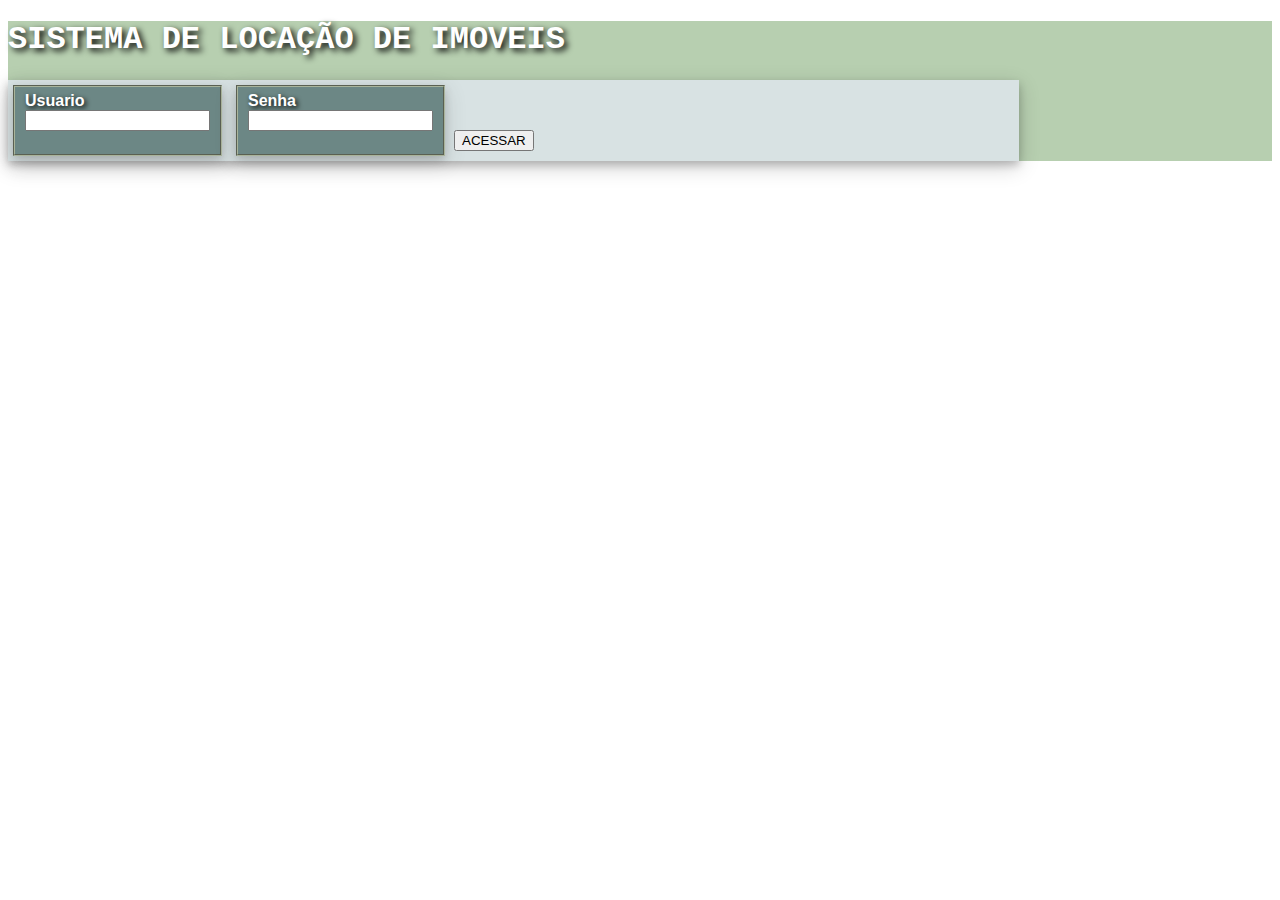
<file: web/View/Principal/login.html>
<!DOCTYPE html>
<html>
    <head>
        <title>TODO supply a title</title>
        <meta charset="UTF-8">
        <meta name="viewport" content="width=device-width, initial-scale=1.0">
        <link  rel="stylesheet" type="text/css" href="../../Css/style.css" />
    </head>
    <body>
        <div class="page-area">
            <h1>SISTEMA DE LOCAÇÃO DE IMOVEIS</h1>
            <div class="page-content">
                <form name="login" action="../../Controller/Sessao/logar.jsp" method="post">

                    <div class="form-group">
                    <label>Usuario</label><br/>
                    <input type="text" name="usuario"/><br/><br/>
                    </div>

                    <div class="form-group">            
                    <label>Senha</label><br/>
                    <input type="password" name="senha"/><br/><br/>
                    </div>

                    <button type="submit">ACESSAR</button>
                </form>
            </div>
        </div>
    </body>
</html>
</file>
<file: web/Css/style.css>
html{
    padding: 0px;
}

h1{
    font-family: "Lucida Console", Courier, monospace;
    color: white;
    text-shadow: black 0.1em 0.1em 0.2em;
}


table{    
    background-color: #d9d4bb;
    border-collapse: collapse;
    width: 100%;
}

table th{
    background-color: #886622;
    color: white;
}

table th, table td{
    padding: 5px;
}

div.page-area{
    background-color: #b7cfb0;    
    flex-direction: row;
    justify-content: center;
    align-items: center;
    width: 100%;
    height: 100%;
}

div.page-content{
    background-color: #d8e2e3;
    width: 80%;
    height:98%;
    box-shadow: 0 4px 8px 0 rgba(0, 0, 0, 0.2), 0 6px 20px 0 rgba(0, 0, 0, 0.19);
}

div.page-content li{
    background-color: #d9d4bb;
    color: #886622;
    font-weight: bolder;
    display: inline-block;
    font-family: "Verdana", sans-serif;
    margin: 5px;
    padding: 4px;
    box-shadow: 0 4px 8px 0 rgba(66, 66, 66, 0.2), 0 6px 20px 0 rgba(66, 66, 66, 0.19);
}

div.form-group{
    background-color: #6c8785;
    display: inline-block;
    margin: 5px;
    padding-left: 10px;
    padding-right: 10px;
    padding-top: 5px;
    padding-bottom: 5px;
    box-shadow: 0 4px 8px 0 rgba(66, 66, 66, 0.2), 0 6px 20px 0 rgba(66, 66, 66, 0.19);
    border: 2px groove #a9b49b;
}

div.form-group > label{
    font-family: Helvetica, sans-serif;
    font-weight: bold;
    text-shadow: 2px 2px 5px black;
    color: white;
    padding-bottom: 7px;
}

div.form-group > textarea,div.form-group > input{
    height: 100%;
}

div.form-group button{
    margin: 6px;
}

div.form-group button[type=submit]{
    font-weight: bolder;
    border: 2px solid black;
    padding: 2px;
}

form#deslogarSistema a{
    font-weight: bold;
    font-style: normal;
    color: white;
    text-shadow: black 0.1em 0.1em 0.2em;
    background-color: brown;
    border: 2px solid black;
    padding: 3px;
}


div.alert{
    border-collapse: collapse;
    border: 4px groove black;
    display: block;
}

div.red-alert{
    background-color: red;
    color: white;
}

div.green-alert{
    background-color: green;
    color: white;
}

.simboloFechar{
    color: yellow;
    font-weight: bolder;
    float: right;
}
</file>
